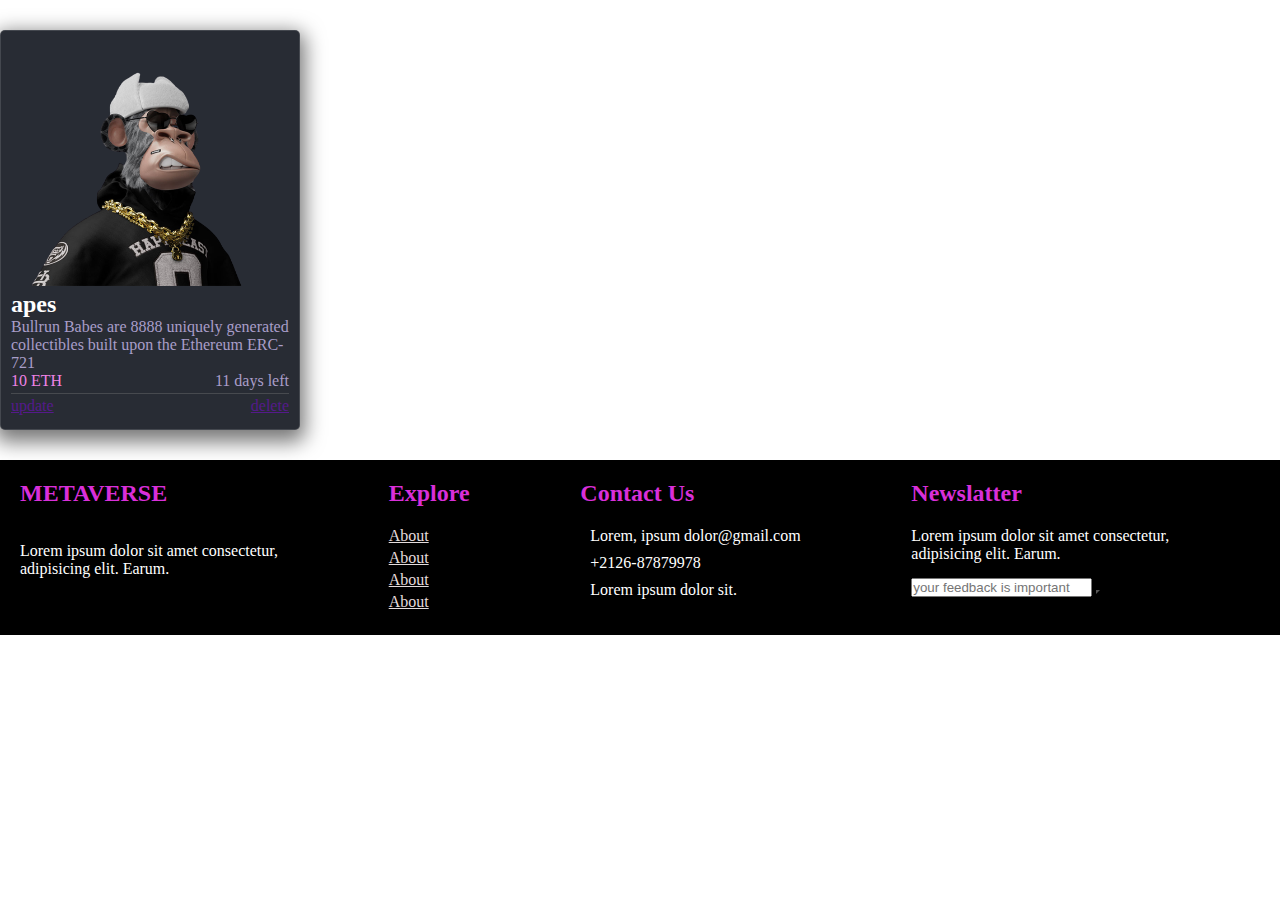
<file: card.html>
<!DOCTYPE html>
<html lang="en">

<head>
    <meta charset="UTF-8">
    <meta http-equiv="X-UA-Compatible" content="IE=edge">
    <meta name="viewport" content="width=device-width, initial-scale=1.0">
    <title>Document</title>
    <link rel="stylesheet" href="css/card.css">
    <link rel="stylesheet" href="https://cdnjs.cloudflare.com/ajax/libs/font-awesome/6.2.1/css/all.min.css"
        integrity="sha512-MV7K8+y+gLIBoVD59lQIYicR65iaqukzvf/nwasF0nqhPay5w/9lJmVM2hMDcnK1OnMGCdVK+iQrJ7lzPJQd1w=="
        crossorigin="anonymous" referrerpolicy="no-referrer" />
</head>

<body>
    <!-- ********************************* -->
    <div class="card">
        <img src="/img/nft-test.png" alt="" class="nftimg">
        <div class="info">
        <h2 class="name">apes</h2>
        <p class="description">Bullrun Babes are 8888 uniquely generated collectibles built upon the Ethereum ERC-721</p>
        
        <div class="price">
            <div style="display: flex; align-items: center;">
                <i class='fab fa-ethereum' style='font-size:30px'></i>
                 <p>10 ETH</p>
            </div>
            <div class="duration">
            <i class="fa-solid fa-clock" style='font-size:18px'></i>
            <p>11 days left</p>
            </div>
        </div>
        <hr>
        <div class="buttons">
           <a href="">update</a>
           <a href="">delete</a>
        </div>
        </div>
    </div>
    <!-- ************************************* -->
    <footer>
        <div class="meta">
            <h2>METAVERSE</h2>
            <p>
                Lorem ipsum dolor sit amet consectetur,<br> adipisicing elit. Earum.
            </p>
            <div class="icons">
                <i class="fa-brands fa-facebook"></i>
                <i class="fa-brands fa-linkedin"></i>
                <i class="fa-brands fa-instagram"></i>
                <i class="fa-brands fa-twitter"></i>
            </div>
        </div>
        <div class="exp">
            <h2>Explore</h2>
            <a href="#">About</a> 
            <a href="#">About</a> 
            <a href="#">About</a> 
            <a href="#">About</a>
        </div>
        <div class="contact">
            <h2>Contact Us</h2>
            <div><i class="fa-solid fa-envelope"></i> <span>Lorem, ipsum dolor@gmail.com</span></div> 
            <div><i class="fa-solid fa-phone"></i> <span>+2126-87879978</span></div> 
            <div><i class="fa-solid fa-location-pin"></i> <span>Lorem ipsum dolor sit.</span></div>
        </div>
        <div class="newslatter">
            <h2>Newslatter</h2>
            <p>
                Lorem ipsum dolor sit amet consectetur,<br> adipisicing elit. Earum.
            </p>
            <input type="email" placeholder="your feedback is important"> <button><i class="fa-sharp fa-solid fa-rocket"></i></button>
        </div>

    </footer>
</body>

</html>
</file>
<file: css/card.css>
*{
    margin: 0;
    padding: 0;
    box-sizing: border-box;
}

/* ************************* */
.card{
    background-color: #282c34;
    margin: 30px 0;
    height: 400px;
    width: 300px;
    border: 1px solid #ffffff22;
    box-shadow: 0 7px 20px 5px #00000088;
    border-radius: 5px;
    /* backdrop-filter: blur(7px); */
    transition: .3s;
}
.card .description{
    color: #a89ec9;
}
.card .nftimg{
    width: 280px;
    height: 250px;
    margin: 5px auto;
    display: block;
    border-radius: 5px;
}
.card .price,.card .duration{
    display: flex;
}
.card .duration{
    color: #a89ec9;
}
.card .price{
    justify-content: space-between;
    align-items: center;
    color: #ee83e5;
}
.card .info{
    padding: 0 10pX;
}
hr{
    width: 100%;
    border: none;
    border-bottom: 1px solid #88888855;
    margin-top: 0;
    margin: 3px 0;
}
.buttons{
    display: flex;
    justify-content: space-between;
}
.card .name{
    color: #fff;
}
.card:hover{
    transform: scale(1.05);
    cursor: pointer;
}
/* ************footer************ */
footer{
    padding: 20px;
    display: grid;
    grid-template-columns: auto auto auto auto;
    background-color: #000;
    color: white;
    gap: 20px;
    /* padding: 0 50px; */
}
footer h2{
    color: rgb(217, 47, 217);
    margin-bottom: 20Px;
}
footer .meta p{
    padding: 15px 0;
}
footer .meta i{
    padding-right: 20px;
    
}
footer .exp a{
    /* text-decoration: none underline ; */
    color: rgb(228, 220, 220);
    margin: 4px 0;
    display: block;

} 
footer .contact span{
    margin-bottom:5px ;
}
footer .contact i{
    margin-right: 10px;
}
footer .contact div{
    margin: 9px 0;
}
footer .newslatter p{
    margin: 15px 0; 
    
}
footer .newslatter button{
    background-color: transparent;
}
footer .newslatter i{
    color: #ee83e5;
}
</file>
